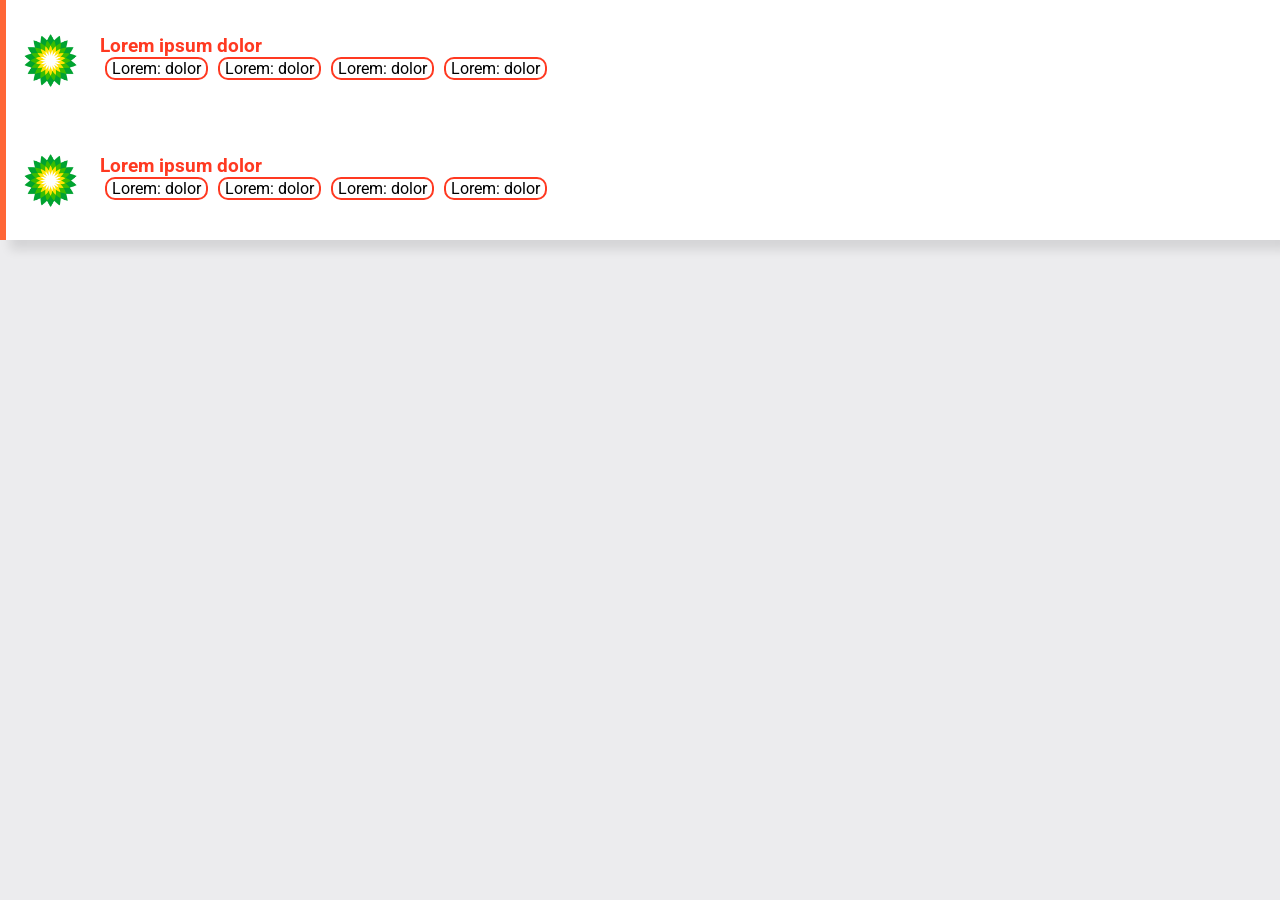
<file: BloqueInfo/index.html>
<!DOCTYPE html>
<html lang="en">
  <head>
    <meta charset="UTF-8" />
    <meta http-equiv="X-UA-Compatible" content="IE=edge" />
    <meta name="viewport" content="width=device-width, initial-scale=1.0" />
    <title>Document</title>
    <link rel="stylesheet" href="style.css" />
  </head>

  <body>
    <a href="">
    <div class="gasBlock">
      <div class="gasBorder">
        <div class="gasInfoBlock">
          <div class="gasLogo">
            <img class="imagen" src="bp.png" alt="logo" />
          </div>
          <div class="gasTextBlock">
            <h3>Lorem ipsum dolor</h3>
            <div class="gasMoney">
              <p>Lorem: dolor</p>
              <p>Lorem: dolor</p>
              <p>Lorem: dolor</p>
              <p>Lorem: dolor</p>
            </div>
          </div>
        </div>
      </div>
    </div>
    </a>
    <a href="">
      <div class="gasBlock">
        <div class="gasBorder">
          <div class="gasInfoBlock">
            <div class="gasLogo">
              <img class="imagen" src="bp.png" alt="logo" />
            </div>
            <div class="gasTextBlock">
              <h3>Lorem ipsum dolor</h3>
              <div class="gasMoney">
                <p>Lorem: dolor</p>
                <p>Lorem: dolor</p>
                <p>Lorem: dolor</p>
                <p>Lorem: dolor</p>
              </div>
            </div>
          </div>
        </div>
      </div>
      </a>

  </body>
</html>
</file>
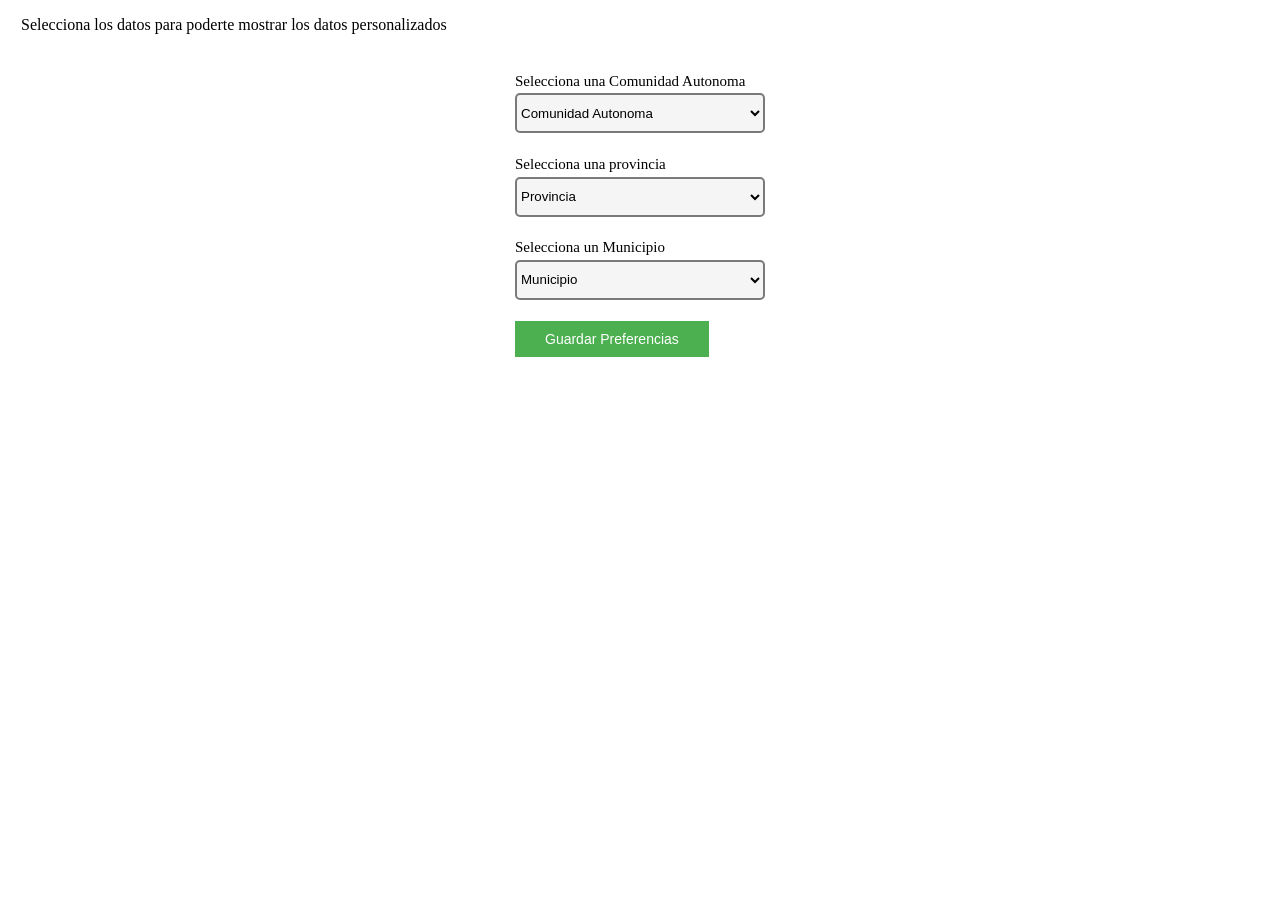
<file: Combo/index.html>
<!DOCTYPE html>
<html xmlns="http://www.w3.org/1999/xhtml">

<head>
    <meta http-equiv="Content-Type" content="text/html; charset=utf-8" />
    <meta charset="UTF-8">
    <meta http-equiv="X-UA-Compatible" content="IE=edge">
    <meta name="viewport" content="width=device-width, initial-scale=1.0">

    <script src="https://code.jquery.com/jquery-3.6.0.js"></script>
    <script src="js/comboController.js"></script>
    <link rel="stylesheet" href="style.css">
</head>

<body>

    <div>
        <p class="marginText">Selecciona los datos para poderte mostrar los datos personalizados</p>


        <div class="midPage">
            <div class="div2">
                <label class="combo-label">Selecciona una Comunidad Autonoma</label>
                <select id="comunidad" class="combo">
                    <option class="option" value="" selected="selected">Comunidad Autonoma</option>
                </select>

                <label class="combo-label">Selecciona una provincia</label>
                <select id="provincia" class="combo">
                    <option class="option" value="" selected="selected">Provincia</option>
                </select>

                <label class="combo-label">Selecciona un Municipio</label>

                <select id="municipio" class="combo">
                    <option class="option" value="" selected="selected">Municipio</option>
                </select>

                <br>
                <div id="fail"></div>

                <button class="saveDataButton" type="submit" onclick="saveData()" id="saveDataButton">
                    Guardar Preferencias
                </button>
            </div>
        </div>
    </div>

    <script>
        function saveData() {
            var comunidad = document.getElementById("comunidad").value;
            var provincia = document.getElementById("provincia").value;
            var municipio = document.getElementById("municipio").value;

            if (municipio == "") {
                document.getElementById("fail").innerHTML = '<p class="fail"><strong>Tienes que seleccionar todos los datos</strong></p>';
            } else {
                // window.localStorage.setItem('IDCCAA', comunidad);
                // window.localStorage.setItem('IDPovincia', provincia);
                // window.localStorage.setItem('IDMunicipio', municipio);
                // window.localStorage.setItem('basicData', 1);

                // var myJSON = '{';
                // myJSON += '"IDCCAA":';
                // myJSON += '"'+comunidad+'"';
                // myJSON += ',';
                // myJSON += '"IDPovincia":';
                // myJSON += '"'+provincia+'"';
                // myJSON += ',';
                // myJSON += '"IDMunicipio":';
                // myJSON += '"'+municipio+'"';
                // myJSON += ',';
                // myJSON += '"basicData":';
                // myJSON += 'true';
                // myJSON += '}';
               

                document.cookie = "IDCCAA=" + comunidad + " ; expires=Thu, 18 Dec 2100 12:00:00 UTC";
                document.cookie = "IDPovincia=" + provincia + " ; expires=Thu, 18 Dec 2100 12:00:00 UTC";
                document.cookie = "IDMunicipio=" + municipio + " ; expires=Thu, 18 Dec 2100 12:00:00 UTC";
                document.cookie = "data=" + true + " ; expires=Thu, 18 Dec 2100 12:00:00 UTC";

            }



        }
    </script>
</body>

</html>
</file>
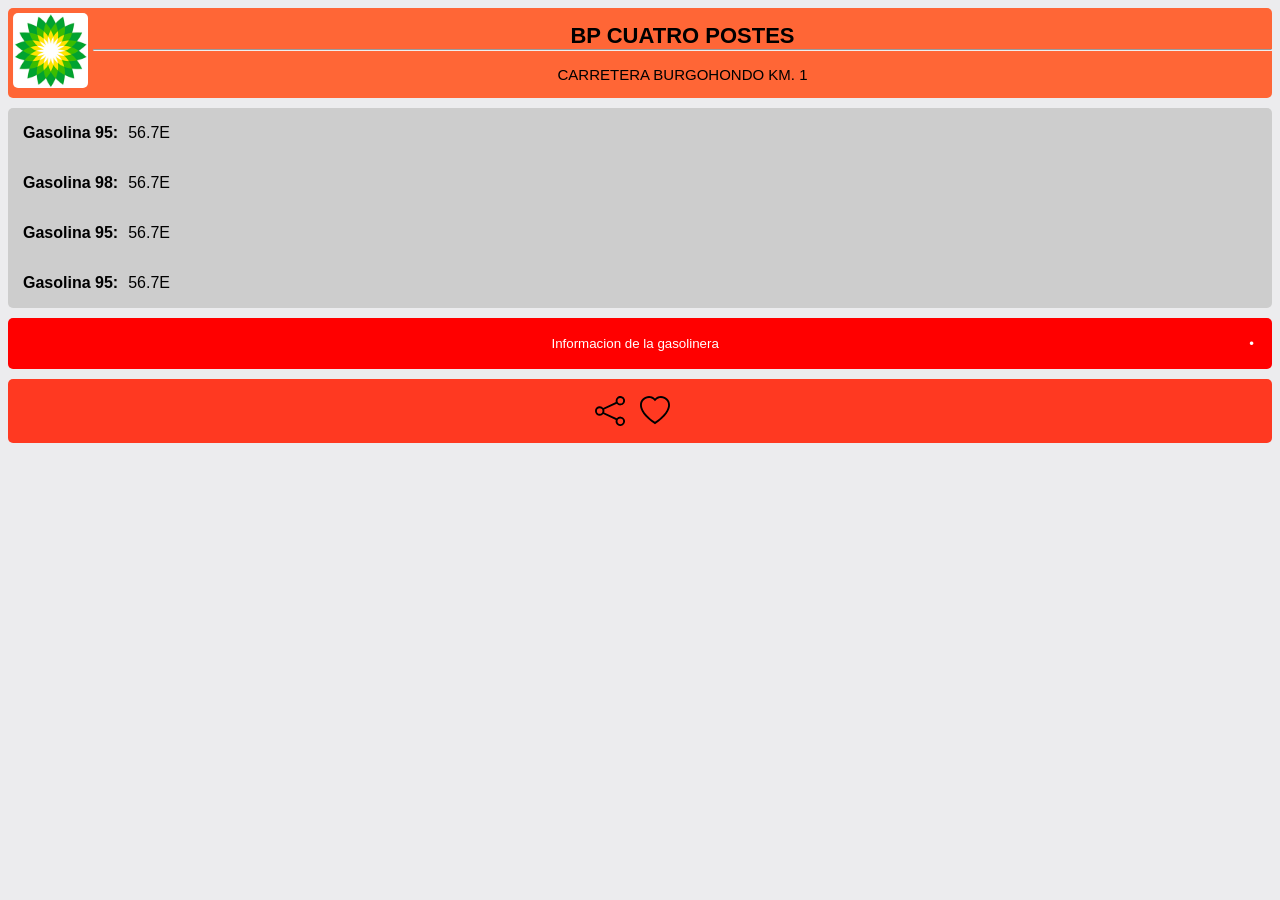
<file: Gasolinera/index.html>
<!DOCTYPE html>
<html lang="en">

<head>
    <meta charset="UTF-8">
    <meta http-equiv="X-UA-Compatible" content="IE=edge">
    <meta name="viewport" content="width=device-width, initial-scale=1.0">
    <title>Gasolinera</title>
    <link rel="stylesheet" href="style.css">
</head>

<body>
    <div>
        <div class="gasolineraInfo">
            <div class="gasolineraLogo">
                <img src="img.png" alt="logo">
            </div>
            <div class="gasolineraName">
                <h1>BP CUATRO POSTES</h1>
                <hr>
                <p>CARRETERA BURGOHONDO KM. 1</p>
            </div>
        </div>

        <div class="gasInfo">

            <div class="gas">
                <p class="gasName">Gasolina 95: </p>
                <p>56.7E</p>
            </div>
            <div class="gas">
                <p class="gasName">Gasolina 98: </p>
                <p>56.7E</p>
            </div>
            <div class="gas">
                <p class="gasName">Gasolina 95: </p>
                <p>56.7E</p>
            </div>
            <div class="gas">
                <p class="gasName">Gasolina 95: </p>
                <p>56.7E</p>
            </div>
        </div>


        <div>
            <button class="menuDesplegable">Informacion de la gasolinera</button>

            <div class="menuContenido">
                <div class="gas">
                    <p class="gasName">Direccion: </p>
                    <p>AVENIDA CASTILLA LA MANCHA, 26</p>
                </div>
                <div class="gas">
                    <p class="gasName">Localidad: </p>
                    <p>ABENGIBRE</p>
                </div>
                <div class="gas">
                    <p class="gasName">Municipio: </p>
                    <p>Abengibre</p>
                </div>
                <div class="gas">
                    <p class="gasName">Provincia: </p>
                    <p>ALBACETE</p>
                </div>
                <div class="gas">
                    <p class="gasName">Latitud: </p>
                    <p>39,211417 </p>
                    <p></p>
                    <p class="gasName"> Longitud: </p>
                    <p>-1,539167</p>
                </div>
            </div>

        </div>


        <div class="socialBar">
            <div class="icon">
                <svg xmlns="http://www.w3.org/2000/svg" fill="currentColor" class="bi bi-share" viewBox="0 0 16 16">
                    <path
                        d="M13.5 1a1.5 1.5 0 1 0 0 3 1.5 1.5 0 0 0 0-3zM11 2.5a2.5 2.5 0 1 1 .603 1.628l-6.718 3.12a2.499 2.499 0 0 1 0 1.504l6.718 3.12a2.5 2.5 0 1 1-.488.876l-6.718-3.12a2.5 2.5 0 1 1 0-3.256l6.718-3.12A2.5 2.5 0 0 1 11 2.5zm-8.5 4a1.5 1.5 0 1 0 0 3 1.5 1.5 0 0 0 0-3zm11 5.5a1.5 1.5 0 1 0 0 3 1.5 1.5 0 0 0 0-3z" />
                </svg>
            </div>
            <div class="icon">
                <svg xmlns="http://www.w3.org/2000/svg" fill="currentColor" class="bi bi-heart" viewBox="0 0 16 16">
                    <path
                        d="m8 2.748-.717-.737C5.6.281 2.514.878 1.4 3.053c-.523 1.023-.641 2.5.314 4.385.92 1.815 2.834 3.989 6.286 6.357 3.452-2.368 5.365-4.542 6.286-6.357.955-1.886.838-3.362.314-4.385C13.486.878 10.4.28 8.717 2.01L8 2.748zM8 15C-7.333 4.868 3.279-3.04 7.824 1.143c.06.055.119.112.176.171a3.12 3.12 0 0 1 .176-.17C12.72-3.042 23.333 4.867 8 15z" />
                </svg>
            </div>
        </div>
    </div>





    <script src="jquery-3.6.0.min.js"></script>

    <script>
        var coll = document.getElementsByClassName("menuDesplegable");
        var i;

        for (i = 0; i < coll.length; i++) {
            coll[i].addEventListener("click", function () {
                this.classList.toggle("active");
                var content = this.nextElementSibling;
                if (content.style.maxHeight) {
                    content.style.maxHeight = null;
                } else {
                    content.style.maxHeight = content.scrollHeight + "px";
                }
            });
        }

    </script>
</body>

</html>
</file>
<file: BloqueInfo/style.css>
@import url('https://fonts.googleapis.com/css2?family=Roboto:wght@300&display=swap');

* {
    margin: 0;
    padding: 0;
    box-sizing: border-box;
    font-family: 'Roboto', sans-serif;
}
body{
    background-color: #ececee;
    
}

.gasBlock{
    position: relative;
    display: flex;
    flex-direction: column;
    gap: 30px;
}

.gasBlock .gasBorder{
    position: relative;
    width: 100%;
    height: 120px;
    background: white;
    box-shadow: 10px 10px 10px rgba(0, 0, 0, 0.1);
}

.gasBlock .gasBorder::before{
    content: '';
    position: absolute;
    width: 6px;
    height: 100%;
    background: #ff6636;
}

.gasBlock .gasBorder .gasInfoBlock{
    position: relative;
    display: flex;
    align-items: center;
    height: 100%;
}

.gasBlock .gasBorder .gasInfoBlock .gasLogo{
    position: relative;
    min-width: 100px;
    display: flex;
    align-items: center;
    justify-content: center;
}

.gasBlock .gasBorder .gasInfoBlock .gasTextBlock h3{
    font-weight: 1200;
    color: #ff3921;
}

a {
    text-decoration: none;
    color: black; /* For Example */
}



.imagen {
    border-radius: 5px;
    max-height: 75px;
    max-width: 75px;
    padding: 10px;
    border-radius: 5px;
}


.gasMoney{
    position: relative;
    display: flex;  
    justify-content: left;
    flex-wrap: wrap;
    align-content: flex-start;
    
}
.gasMoney p {
    border-radius: 10px;
    border: 2px solid #ff3921;
    padding-left: 5px;
    padding-right: 5px;
    margin-right: 5px;
    margin-left: 5px;
    margin-bottom: 0.3rem;
}
/*FIN InfoBlock*/
</file>
<file: Combo/style.css>
.div2 {
}

.combo {
    max-width: 400px;
    border-radius: 5px;
    min-width: 250px;
    min-height: 40px;
    background-color: #f5f5f5;
    border: 2px solid rgba(0, 0, 0, .5);
}

.saveDataButton {
    background-color: #4CAF50;
    border: none;
    color: white;
    padding: 10px 30px;
    text-align: center;
    text-decoration: none;
    display: inline-block;
    font-size: 14px;
    margin-top: 1.5em;

    
}



.combo-label {
    display: block;
    font-size: 15px;
    font-weight: 100;
    margin-bottom: 0.25em;
    margin-top: 1.5em;

}
.fail{
    color: red;
}

.marginText {
    padding-left: 13px;
    padding-right: 13px;
}
.midPage {
    justify-content: center;
    display: flex;
}
</file>
<file: Gasolinera/style.css>
* {
    font-family: Arial, Helvetica, sans-serif;
   
}
body{
    background-color: #ececee;
}
/*Nombre, logo y direccion de la gasolinera*/
.gasolineraInfo {
    border-radius: 5px;
    background-color: #ff6636;
    display: flex;
}
.gasolineraLogo {
    padding: 5px;
    width: auto;
}
.gasolineraLogo img {
    border-radius: 5px;
    max-height: 75px;
    max-width: 75px;
}
.gasolineraName {
    width: 100%;
    text-align: center;
}
.gasolineraName h1 {
    margin-bottom: 0px;
    font-size: 22px;
}
.gasolineraName hr {
    margin-top: 0px;
}
.gasolineraName {
    font-size: 15px;
}
/*FIN Nombre, logo y direccion de la gasolinera*/
/*DIV del final*/
.socialBar {
    border-radius: 5px;
    margin: 10px 0px 10px 0px;
    background-color: #ff3921;
    padding: 2px;
    display: flex;
    justify-content: center;
}
.icon {
    margin: 15px 15px 15px 0px;
    width: 30px;
    height: 30px;
}
/*FIN DIV del final*/


/*PreciosGasolina y info gasolinera*/
.gasInfo {
    border-radius: 5px;
    background-color: #cdcdcd;
    margin: 10px 0px 10px 0px;
}
.gas {
    display: flex;
    padding-left: 15px;
}
.gasName {
    font-weight: bold;
    padding-right: 10px;
}
/*FIN PreciosGasolina*/


/*MENU DESPLEGABLE*/
.menuDesplegable {
    border-radius: 5px;
    background-color: red;
    color: white;
    padding: 18px;
    width: 100%;
    border: none;
    border: 0;
}

.active, .menuDesplegable:hover {
    background-color: #444343;
    border-radius: 5px 5px 0px 0px;

}

.menuDesplegable:after {
    content: '\2022';
    color: white;
    float: right;
    margin-left: 5px;
}

.active:after {
    content: "\2228";
}

.menuContenido {
    padding: 0 18px;
    color: white;
    max-height: 0;
    overflow: hidden;
    transition: max-height 0.2s ease-out;
    background-color: #777;
    border-radius: 0px 0px 5px 5px;

}

/*FIN MENU DESPLEGABLE*/
</file>
